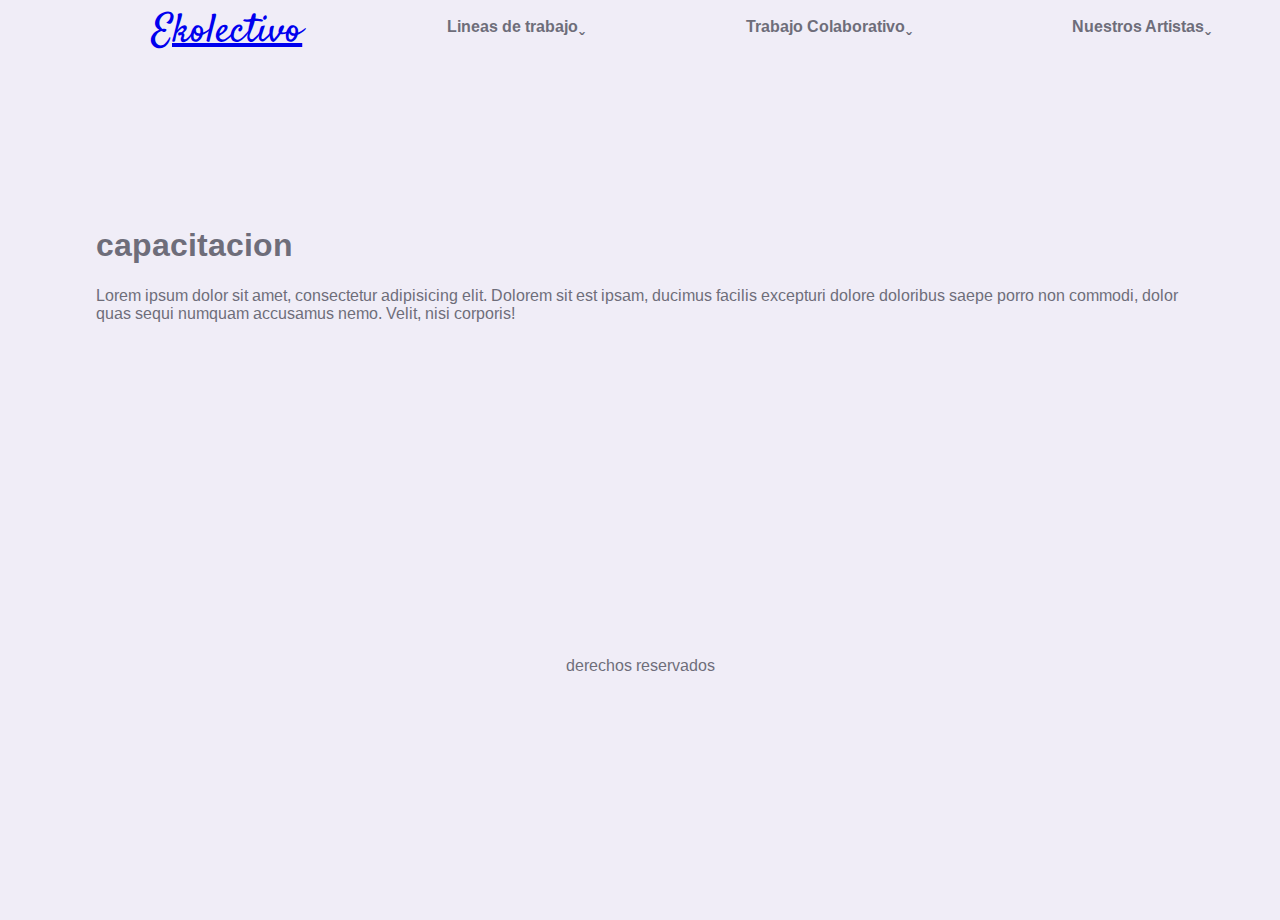
<file: index.html>
<!DOCTYPE html>
<html lang="en">
  <head>
    <meta charset="UTF-8" />
    <meta http-equiv="X-UA-Compatible" content="IE=edge" />
    <meta name="viewport" content="width=device-width, initial-scale=1.0" />
    <title>EKOLECTIVO</title>
    <link rel="stylesheet" href="css/normalize.css">
    <link rel="preconnect" href="https://fonts.gstatic.com">
    <link href="https://fonts.googleapis.com/css2?family=Arimo:wght@400;700&family=Satisfy&display=swap" rel="stylesheet">
    <link rel="stylesheet" href="css/estilos.css" />
  </head>
  <body>
    <div class="contenedor">
      <header>
        <div id="navegacion" class="navegacion">
          <nav id="menu">
            <ul class="clearfix">
              <a href="#" class="logo">Ekolectivo</a>
              <li>
                <a href="#" class="links">Lineas de trabajo &#812;</a>
                <ul>
                  <li><a href="#" id="capacitacion" class="link">Capacitación</a></li>
                  <li><a href="#" id="comunidad" class="link">Comunidad</a></li>
                  <li><a href="#" id="asesoria" class="link">Asesoria</a></li>
                  <li><a href="#" id="politica" class="link">Politica de transparencia</a></li>
                </ul>
              </li>
              <li>
                <a href="#" class="links">Trabajo Colaborativo &#812;</a>
                <ul>
                  <li><a href="#" id="usb" class="link">USB</a></li>
                  <li><a href="#" id="santiago" class="link">Universidad Santiago de Cali</a></li>
                  <li><a href="#" id="catolica" class="link">Universidad Catolica</a></li>
                </ul>
              </li>
              <li>
                <a href="#" class="links">Nuestros Artistas &#812;</a>
                <ul>
                  <li><a href="adriana.html" class="link">Adriana Mendoza</a></li>
                  <li><a href="#" class="link">Guillermo Nieto</a></li>
                </ul>
              </li>
            </ul>
          </nav>
        </div>
      </header>

      <main>
        <div class="contenido">
          <div class="capacitacion" id="capacitaciondiv">
                <h1>capacitacion</h1>
                <p>
                Lorem ipsum dolor sit amet, consectetur adipisicing elit. Dolorem
                sit est ipsam, ducimus facilis excepturi dolore doloribus saepe
                porro non commodi, dolor quas sequi numquam accusamus nemo. Velit,
                nisi corporis!
                </p>
          </div>

          <div class="comunidad" id="comunidaddiv">
                <h1>Comunidad</h1>
                <p>
                Lorem ipsum dolor sit amet, consectetur adipisicing elit. Dolorem
                sit est ipsam, ducimus facilis excepturi dolore doloribus saepe
                porro non commodi, dolor quas sequi numquam accusamus nemo. Velit,
                nisi corporis!
                </p>
          </div>

          <div class="asesoria" id="asesoriadiv">
                <h1>Asesoria</h1>
                <p>
                Lorem ipsum dolor sit amet, consectetur adipisicing elit. Dolorem
                sit est ipsam, ducimus facilis excepturi dolore doloribus saepe
                porro non commodi, dolor quas sequi numquam accusamus nemo. Velit,
                nisi corporis!
                </p>
            </div>

            <div class="politicadetransparencia" id="politicadiv">
                <h1>Politica de transparencia</h1>
                <p>
                Lorem ipsum dolor sit amet, consectetur adipisicing elit. Dolorem
                sit est ipsam, ducimus facilis excepturi dolore doloribus saepe
                porro non commodi, dolor quas sequi numquam accusamus nemo. Velit,
                nisi corporis!
                </p>
            </div>

            <div class="usb" id="usbdiv">
                <h1>USB</h1>
                <p>
                Lorem ipsum dolor sit amet, consectetur adipisicing elit. Dolorem
                sit est ipsam, ducimus facilis excepturi dolore doloribus saepe
                porro non commodi, dolor quas sequi numquam accusamus nemo. Velit,
                nisi corporis!
                </p>
            </div>

            <div class="universidadsantiagodecali" id="santiagodiv">
                <h1>Universidad Santiago de Cali</h1>
                <p>
                Lorem ipsum dolor sit amet, consectetur adipisicing elit. Dolorem
                sit est ipsam, ducimus facilis excepturi dolore doloribus saepe
                porro non commodi, dolor quas sequi numquam accusamus nemo. Velit,
                nisi corporis!
                </p>
            </div>

            <div class="universidadcatolica" id="catolicadiv">
                <h1>Universidad Catolica</h1>
                <p>
                Lorem ipsum dolor sit amet, consectetur adipisicing elit. Dolorem
                sit est ipsam, ducimus facilis excepturi dolore doloribus saepe
                porro non commodi, dolor quas sequi numquam accusamus nemo. Velit,
                nisi corporis!
                </p>
            </div>
        </div>
      </main>

      <footer>
          <div class="footer">
              <p>derechos reservados</p>
          </div>
      </footer>
    </div>
    
    <script src="javascript/main.js"></script>
  </body>
</html>
</file>
<file: css/estilos.css>
html {
    box-sizing: border-box;
  }
  *, *:before, *:after {
    box-sizing: inherit;
  }
  * {
    margin:0;
    padding:0;
  }

body{
    /*background-color: #f4f9f9;*/
    background-color: rgba(230, 225, 242, 0.59);
}

.contenedor {
    width: 85%;
    height: 100vh;
    max-width: 100%;
    margin:  10px auto;
}

@media (max-width: 768px){
    body{
        width: 100%;
    }
}

h1, p {
    color: #6e6d7a;
    font-family: 'Arimo', sans-serif;
}
.logo {
    font-family: 'Satisfy', cursive;
    font-size: 2.5rem;
}
nav {
    width: 1200px;
    margin:0 auto;
    position: relative;
    
}

.links {
    border-radius: 30px;
    box-shadow: #111;
}
@media (max-width: 768px){
    nav{
        width: 100%;
        text-align: center;
    }
}
nav ul {
    list-style: none;
    
}

.link{
    background-color: rgba(230, 225, 242, 0.59);
    
}

@media (max-width: 768px){
    .link{
        background-color: rgba(230, 225, 242, 0.99);
    }
}
.clearfix{
    display: flex;
    justify-content: space-around;
}

@media (max-width: 768px){
    .clearfix{
        flex-direction: column;
    }
}

nav ul li a {
    display: inline-block;
    padding: 8px 8px;
    text-decoration: none;
    width: 200px;
    text-align: center;
    font-family: 'Arimo', sans-serif;
    font-weight: 700;
    color: #6e6d7a;
    
}

nav ul ul {
    position: absolute;
    top:100%;
    display: none;
}

nav ul li:hover > ul {
    display: block;
}

@media (max-width: 768px){
    nav ul li > ul{ 
        width: 100%;
        top: 0;

    }

    nav ul li > ul a{ 
        width: 100%;
        height: 70px;
    }
}
nav ul li:hover{
    /*background-color: rgba(0,184,228, .7);*/
    background-color: rgba(230, 225, 242, 0.59);
    color: #fff;
}
@media (max-width: 768px){
    nav ul li:hover{
        /*background-color: rgba(0,184,228, .7);*/
        background-color: rgba(230, 225, 242, 0.99);
        color: #fff;
        width: 100%;
        display: inline-block;
    }
}

.contenido {
    margin-top: 150px;
}

.contenido {
    position: relative;
    height: 450px;
}
.capacitacion{
    position: absolute;
    height: 450px; 
}
 .comunidad, .asesoria, .politicadetransparencia,
.usb, .universidadsantiagodecali, .universidadcatolica{
    position: absolute;
    height: 450px;
    display: none;
    animation: myMove 2s linear 0s 1 reverse;
}

@keyframes myMove {
    0% { left: 0px; }
    100% { left: 200px; }
}

footer{
    text-align: center;
}
.cambio{
    display: block;
}

.cambio1{
    display: none;
}

.glider{
    width: 100%;
    height: 90vh;
    max-width: 100%;
    margin: 0 auto;
    position: relative;
    overflow: hidden;
}
.glider div {
    color: blueviolet;
    height: 90vh;
}

.glider div  image{
    width: 300px;
    height: 300px;
}
</file>
